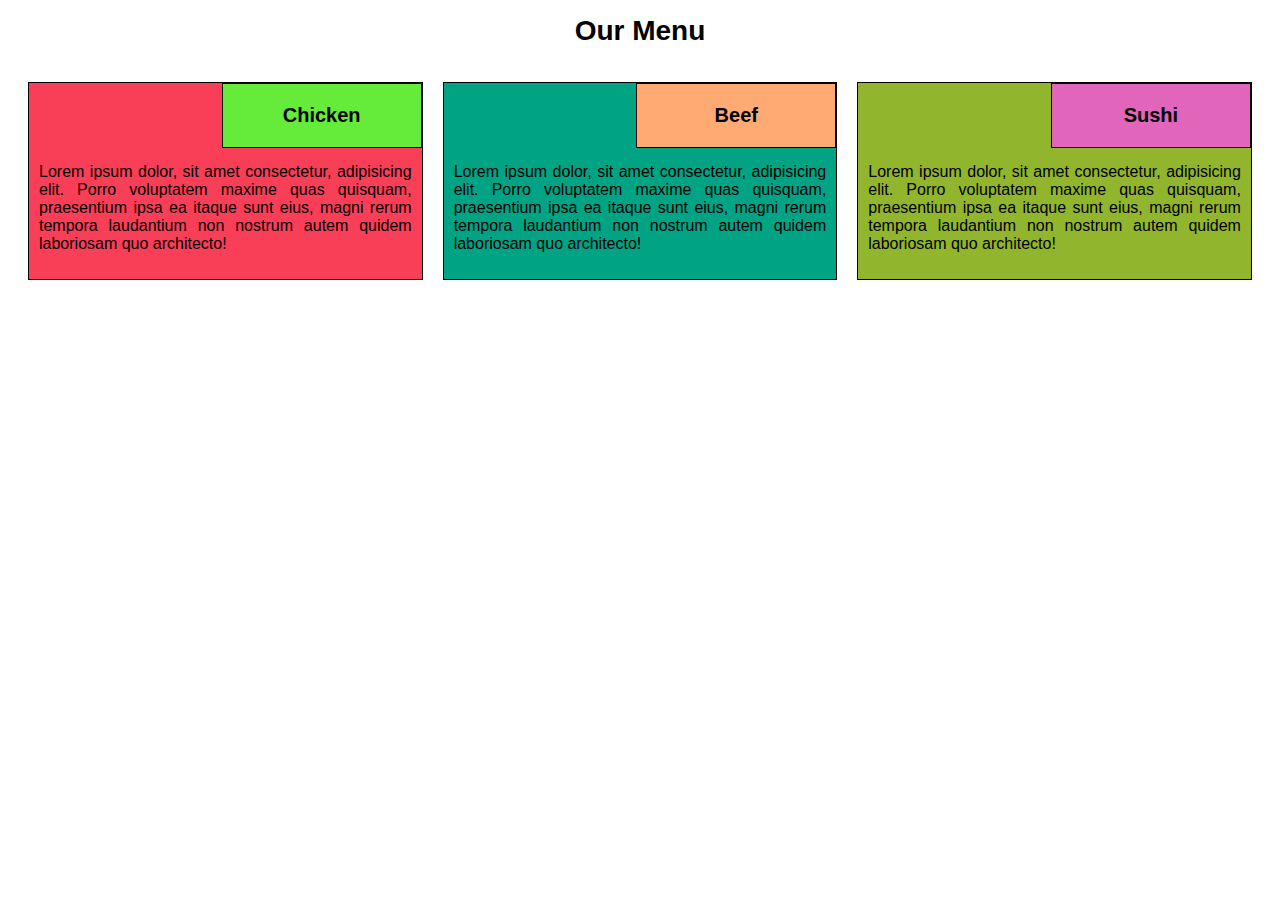
<file: module2-solution/index.html>
<!DOCTYPE html>
<html>
<head>
	<meta charset="utf-8">
	<title>Assignment Solution for Module 2</title>
	<link rel="stylesheet" type="text/css" href="css/styles.css">
</head>
<body>
<h1>Our Menu</h1>

<div class="row">
	<div class="col-lg-4 col-md-6 col-sm-12">
		<div class="item item1">
			<div class="title title1">
				<p class="titleText">Chicken</p>
			</div>
			<p class="itemtext">Lorem ipsum dolor, sit amet consectetur, adipisicing elit. Porro voluptatem maxime quas quisquam, praesentium ipsa ea itaque sunt eius, magni rerum tempora laudantium non nostrum autem quidem laboriosam quo architecto!</p>
		</div>
	</div>

	<div class="col-lg-4 col-md-6 col-sm-12">
		<div class="item item2">
			<div class="title title2">
				<p class="titleText">Beef</p>
			</div>
			<p class="itemtext">Lorem ipsum dolor, sit amet consectetur, adipisicing elit. Porro voluptatem maxime quas quisquam, praesentium ipsa ea itaque sunt eius, magni rerum tempora laudantium non nostrum autem quidem laboriosam quo architecto!</p>
		</div>
	</div>

	<div class="col-lg-4 col-md-12 col-sm-12">
		<div class="item item3">
			<div class="title title3">
				<p class="titleText">Sushi</p>
			</div>
			<p class="itemtext">Lorem ipsum dolor, sit amet consectetur, adipisicing elit. Porro voluptatem maxime quas quisquam, praesentium ipsa ea itaque sunt eius, magni rerum tempora laudantium non nostrum autem quidem laboriosam quo architecto!</p>
		</div>
	</div>
</div>


</body>
</html>
</file>
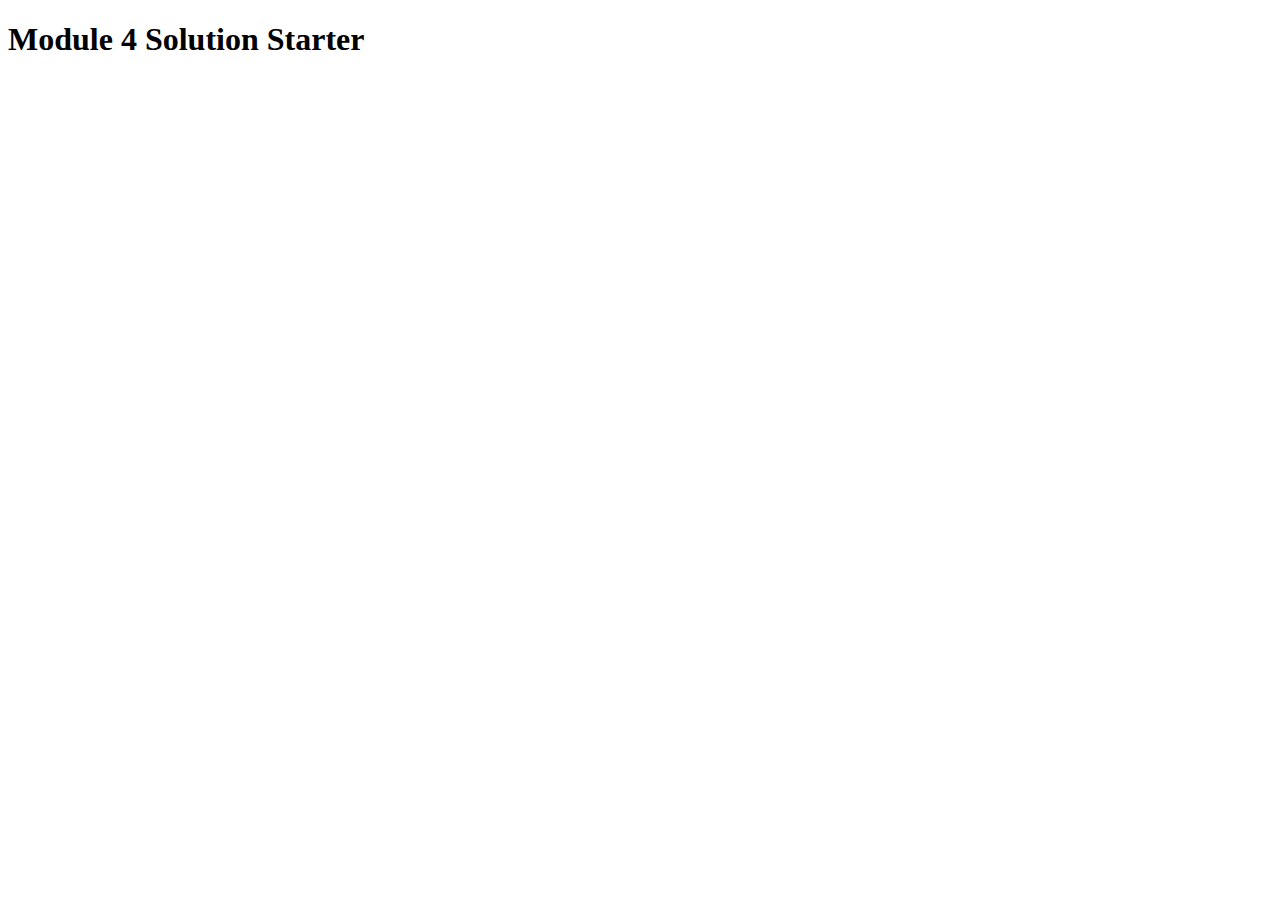
<file: module4-solution/index.html>
<!DOCTYPE html>
<html>
<head>
  <meta charset="utf-8">
  <title>Module 4 Solution Starter</title>
  <script>
    var names = []; // DO NOT REMOVE
  </script>
  <script src="SpeakHello.js"></script>
  <script src="SpeakGoodBye.js"></script>
  <script src="script.js"></script>
</head>
<body>
  <h1>Module 4 Solution Starter</h1>
</body>
</html>
</file>
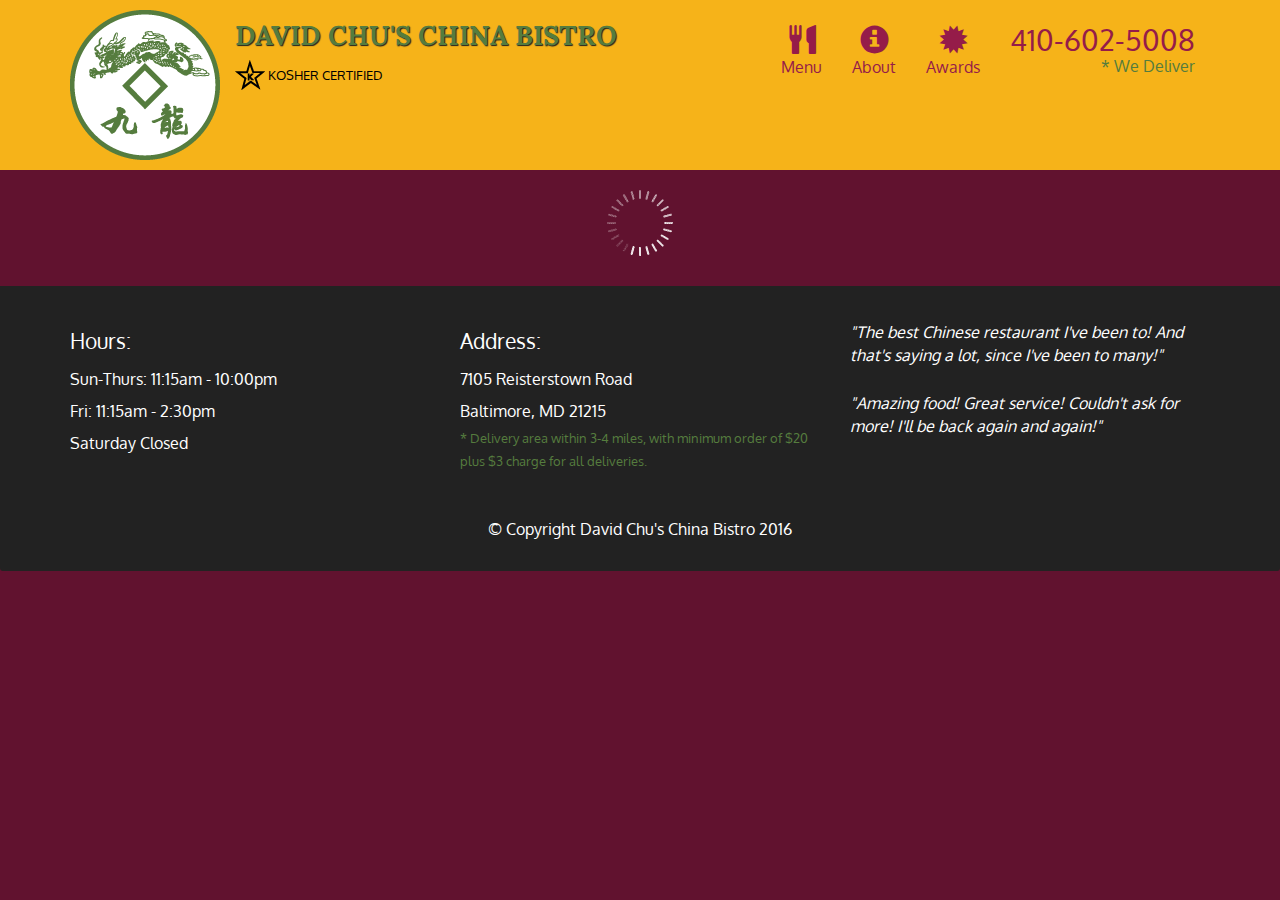
<file: module5-solution/index.html>
<!doctype html>
<html lang="en">
  <head>
    <meta charset="utf-8">
    <meta http-equiv="X-UA-Compatible" content="IE=edge">
    <meta name="viewport" content="width=device-width, initial-scale=1">
    <title>David Chu's China Bistro</title>
    <link rel="stylesheet" href="css/bootstrap.min.css">
    <link rel="stylesheet" href="css/styles.css">
    <link href='https://fonts.googleapis.com/css?family=Oxygen:400,300,700' rel='stylesheet' type='text/css'>
    <link href='https://fonts.googleapis.com/css?family=Lora' rel='stylesheet' type='text/css'>
  </head>
<body>
  <header>
    <nav id="header-nav" class="navbar navbar-default">
      <div class="container">
        <div class="navbar-header">
          <a href="index.html" class="pull-left visible-md visible-lg">
            <div id="logo-img" alt="Logo image"></div>
          </a>

          <div class="navbar-brand">
            <a href="index.html"><h1>David Chu's China Bistro</h1></a>
            <p>
              <img src="images/star-k-logo.png" alt="Kosher certification">
              <span>Kosher Certified</span>
            </p>
          </div>

          <button id="navbarToggle" type="button" class="navbar-toggle collapsed" data-toggle="collapse" data-target="#collapsable-nav" aria-expanded="false">
            <span class="sr-only">Toggle navigation</span>
            <span class="icon-bar"></span>
            <span class="icon-bar"></span>
            <span class="icon-bar"></span>
          </button>
        </div>
        
        <div id="collapsable-nav" class="collapse navbar-collapse">
           <ul id="nav-list" class="nav navbar-nav navbar-right">
            <li id="navHomeButton" class="visible-xs active">
              <a href="index.html">
                <span class="glyphicon glyphicon-home"></span> Home</a>
            </li>
            <li id="navMenuButton">
              <a href="#" onclick="$dc.loadMenuCategories();">
                <span class="glyphicon glyphicon-cutlery"></span><br class="hidden-xs"> Menu</a>
            </li>
            <li>
              <a href="#">
                <span class="glyphicon glyphicon-info-sign"></span><br class="hidden-xs"> About</a>
            </li>
            <li>
              <a href="#">
                <span class="glyphicon glyphicon-certificate"></span><br class="hidden-xs"> Awards</a>
            </li>
            <li id="phone" class="hidden-xs">
              <a href="tel:410-602-5008">
                <span>410-602-5008</span></a><div>* We Deliver</div>
            </li>
          </ul><!-- #nav-list -->
        </div><!-- .collapse .navbar-collapse -->
      </div><!-- .container -->
    </nav><!-- #header-nav -->
  </header>

  <div id="call-btn" class="visible-xs">
    <a class="btn" href="tel:410-602-5008">
    <span class="glyphicon glyphicon-earphone"></span>
    410-602-5008
    </a>
  </div>
  <div id="xs-deliver" class="text-center visible-xs">* We Deliver</div>

  <div id="main-content" class="container"></div>

  <footer class="panel-footer">
    <div class="container">
      <div class="row">
        <section id="hours" class="col-sm-4">
          <span>Hours:</span><br>
          Sun-Thurs: 11:15am - 10:00pm<br>
          Fri: 11:15am - 2:30pm<br>
          Saturday Closed
          <hr class="visible-xs">
        </section>
        <section id="address" class="col-sm-4">
          <span>Address:</span><br>
          7105 Reisterstown Road<br>
          Baltimore, MD 21215
          <p>* Delivery area within 3-4 miles, with minimum order of $20 plus $3 charge for all deliveries.</p>
          <hr class="visible-xs">
        </section>
        <section id="testimonials" class="col-sm-4">
          <p>"The best Chinese restaurant I've been to! And that's saying a lot, since I've been to many!"</p>
          <p>"Amazing food! Great service! Couldn't ask for more! I'll be back again and again!"</p>
        </section>
      </div>
      <div class="text-center">&copy; Copyright David Chu's China Bistro 2016</div>
    </div>
  </footer>

  <!-- jQuery (Bootstrap JS plugins depend on it) -->
  <script src="js/jquery-2.1.4.min.js"></script>
  <script src="js/bootstrap.min.js"></script>
  <script src="js/ajax-utils.js"></script>
  <script src="js/script.js"></script>
</body>
</html>
</file>
<file: module2-solution/css/styles.css>
* {
  box-sizing: border-box;
}
h1 {
  margin: 15px;
  text-align: center;
  font-family: Arial, Helvetica, sans-serif;
  font-size: 1.75em;
}

p {
  /*margin-right: auto;
  margin-left: auto;
  color: white;*/
  font-family: Arial, Helvetica, sans-serif;
}

.titleText {
  text-align: center;
  font-weight: bold;
  font-size: 1.25em;
}

.itemtext {
  margin-top: 70px;
  text-align: justify;
}

/* Simple Responsive Framework. */
.row {
  width: 100%;
  padding: 10px;
}

.title {
  border: 1px solid black;
  position: absolute;
  top: 0px;
  right: 0px;
  width: 200px;
  height: 65px;
}

.title1 {
  background-color: #65EC3B;
}

.title2 {
  background-color: #FFAA73;
}

.title3 {
  background-color: #E065BB;
}

.item {
  border: 1px solid black;
  position: relative;
  padding: 10px;
}

.item1 {
  background-color: #F93E58;
}

.item2 {
  background-color: #00A383;
}

.item3 {
  background-color: #91B52D;
}

/********** Large devices only **********/
@media (min-width: 992px) {
  .col-lg-1, .col-lg-2, .col-lg-3, .col-lg-4, .col-lg-5, .col-lg-6, .col-lg-7, .col-lg-8, .col-lg-9, .col-lg-10, .col-lg-11, .col-lg-12 {
    float: left;
    padding: 10px;
  }
  .col-lg-1 {
    width: 8.33%;
  }
  .col-lg-2 {
    width: 16.66%;
  }
  .col-lg-3 {
    width: 25%;
  }
  .col-lg-4 {
    width: 33.33%;
  }
  .col-lg-5 {
    width: 41.66%;
  }
  .col-lg-6 {
    width: 50%;
  }
  .col-lg-7 {
    width: 58.33%;
  }
  .col-lg-8 {
    width: 66.66%;
  }
  .col-lg-9 {
    width: 75%;
  }
  .col-lg-10 {
    width: 83.33%;
  }
  .col-lg-11 {
    width: 91.66%;
  }
  .col-lg-12 {
    width: 100%;
  }
}

/********** Medium devices only **********/
@media (min-width: 768px) and (max-width: 991px) {
  .col-md-1, .col-md-2, .col-md-3, .col-md-4, .col-md-5, .col-md-6, .col-md-7, .col-md-8, .col-md-9, .col-md-10, .col-md-11, .col-md-12 {
    float: left;
    padding: 10px;
  }
  .col-md-1 {
    width: 8.33%;
  }
  .col-md-2 {
    width: 16.66%;
  }
  .col-md-3 {
    width: 25%;
  }
  .col-md-4 {
    width: 33.33%;
  }
  .col-md-5 {
    width: 41.66%;
  }
  .col-md-6 {
    width: 50%;
  }
  .col-md-7 {
    width: 58.33%;
  }
  .col-md-8 {
    width: 66.66%;
  }
  .col-md-9 {
    width: 75%;
  }
  .col-md-10 {
    width: 83.33%;
  }
  .col-md-11 {
    width: 91.66%;
  }
  .col-md-12 {
    width: 100%;
  }
}

/********** Small devices only **********/
@media (max-width: 767px) {
  .col-sm-1, .col-sm-2, .col-sm-3, .col-sm-4, .col-sm-5, .col-sm-6, .col-sm-7, .col-sm-8, .col-sm-9, .col-sm-10, .col-sm-11, .col-sm-12 {
    float: left;
    padding: 10px;
  }
  .col-sm-1 {
    width: 8.33%;
  }
  .col-sm-2 {
    width: 16.66%;
  }
  .col-sm-3 {
    width: 25%;
  }
  .col-sm-4 {
    width: 33.33%;
  }
  .col-sm-5 {
    width: 41.66%;
  }
  .col-sm-6 {
    width: 50%;
  }
  .col-sm-7 {
    width: 58.33%;
  }
  .col-sm-8 {
    width: 66.66%;
  }
  .col-sm-9 {
    width: 75%;
  }
  .col-sm-10 {
    width: 83.33%;
  }
  .col-sm-11 {
    width: 91.66%;
  }
  .col-sm-12 {
    width: 100%;
  }
}
</file>
<file: module5-solution/css/styles.css>
body {
  font-size: 16px;
  color: #fff;
  background-color: #61122f;
  font-family: 'Oxygen', sans-serif;
}

/** HEADER **/
#header-nav {
  background-color: #f6b319;
  border-radius: 0;
  border: 0;
}

#logo-img {
  background: url('../images/restaurant-logo_large.png') no-repeat;
  width: 150px;
  height: 150px;
  margin: 10px 15px 10px 0;
}

.navbar-brand {
  padding-top: 25px;
}
.navbar-brand h1 { /* Restaurant name */
  font-family: 'Lora', serif;
  color: #557c3e;
  font-size: 1.5em;
  text-transform: uppercase;
  font-weight: bold;
  text-shadow: 1px 1px 1px #222;
  margin-top: 0;
  margin-bottom: 0;
  line-height: .75;
}
.navbar-brand a:hover, .navbar-brand a:focus {
  text-decoration: none;
}
.navbar-brand p { /* Kosher cert */
  color: #000;
  text-transform: uppercase;
  font-size: .7em;
  margin-top: 15px;
}
.navbar-brand p span { /* Star-K */
  vertical-align: middle;
}

#nav-list {
  margin-top: 10px;
}
#nav-list a {
  color: #951C49;
  text-align: center;
}
#nav-list a:hover {
  background: #E7E7E7;
}
#nav-list a span {
  font-size: 1.8em;
}

#phone {
  margin-top: 5px;
}
#phone a { /* Phone number */
  text-align: right;
  padding-bottom: 0;
}
#phone div { /* We Deliver */
  color: #557c3e;
  text-align: right;
  padding-right: 15px;
}

.navbar-header button.navbar-toggle, .navbar-header .icon-bar {
  border: 1px solid #61122f;
}
.navbar-header button.navbar-toggle {
  clear: both;
  margin-top: -30px;
}
/* END HEADER */

/* FOOTER */
.panel-footer {
  margin-top: 30px;
  padding-top: 35px;
  padding-bottom: 30px;
  background-color: #222;
  border-top: 0;
}
.panel-footer div.row {
  margin-bottom: 35px;
}
#hours, #address {
  line-height: 2;
}
#hours > span, #address > span {
  font-size: 1.3em;
}
#address p {
  color: #557c3e;
  font-size: .8em;
  line-height: 1.8;
}
#testimonials {
  font-style: italic;
}
#testimonials p:nth-child(2) {
  margin-top: 25px;
}
/* END FOOTER */



/* HOME PAGE */
.container .jumbotron {
  box-shadow: 0 0 50px #3F0C1F;
  border: 2px solid #3F0C1F;
}

#menu-tile, #specials-tile, #map-tile {
  height: 250px;
  width: 100%;
  margin-bottom: 15px;
  position: relative;
  border: 2px solid #3F0C1F;
  overflow: hidden;
}
#menu-tile:hover, #specials-tile:hover, #map-tile:hover {
  box-shadow: 0 1px 5px 1px #cccccc;
}
#menu-tile {
  background: url('../images/menu-tile.jpg') no-repeat;
  background-position: center;
}
#specials-tile {
  background: url('../images/specials-tile.jpg') no-repeat;
  background-position: center;
}
#menu-tile span, #specials-tile span, #map-tile span {
  position: absolute;
  bottom: 0;
  right: 0;
  width: 100%;
  text-align: center;
  font-size: 1.6em;
  text-transform: uppercase;
  background-color: #000;
  color: #fff;
  opacity: .8;
}
/* END HOME PAGE */

/* MENU CATEGORIES PAGE */
.category-tile { 
  position: relative;
  border: 2px solid #3F0C1F;
  overflow: hidden;
  width: 200px;
  height: 200px;
  margin: 0 auto 15px;
}
.category-tile span {
  position: absolute;
  bottom: 0;
  right: 0;
  width: 100%;
  text-align: center;
  font-size: 1.2em;
  text-transform: uppercase;
  background-color: #000;
  color: #fff;
  opacity: .8;
}
.category-tile:hover {
  box-shadow: 0 1px 5px 1px #cccccc;
}

#menu-categories-title + div {
  margin-bottom: 50px;
}
/* END MENU CATEGORIES PAGE */

/* SINGLE CATEGORY PAGE */
.menu-item-tile {
  margin-bottom: 25px;
}
.menu-item-tile hr {
  width: 80%;
}
.menu-item-tile .menu-item-price {
  font-size: 1.1em;
  text-align: right;
  margin-top: -15px;
  margin-right: -15px;
}
.menu-item-tile .menu-item-price span {
  font-size: .6em;
}
.menu-item-photo {
  position: relative;
  border: 2px solid #3F0C1F; 
  overflow: hidden;
  padding: 0;
  margin-right: -15px;
  margin-left: auto;
  margin-bottom: 20px;
  max-width: 250px;
}
.menu-item-photo div {
  position: absolute;
  bottom: 0;
  right: 0;
  width: 80px;
  background-color: #557c3e;
  text-align: center;
}
.menu-item-description {
  padding-right: 30px;
}
h3.menu-item-title {
  margin: 0 0 10px;
}
.menu-item-details {
  font-size: .9em;
  font-style: italic;
}
/* END SINGLE CATEGORY PAGE */


/********** Large devices only **********/
@media (min-width: 1200px) {
  .container .jumbotron {
    background: url('../images/jumbotron_1200.jpg') no-repeat;
    height: 675px;
  }
}

/********** Medium devices only **********/
@media (min-width: 992px) and (max-width: 1199px) {
  /* Header */
  #logo-img {
    background: url('../images/restaurant-logo_medium.png') no-repeat;
    width: 100px;
    height: 100px;
    margin: 5px 5px 5px 0;
  }
  /* End Header */

  /* Home Page */
  .container .jumbotron {
    background: url('../images/jumbotron_992.jpg') no-repeat;
    height: 558px;
  }
  /* End Home Page */
}

/********** Small devices only **********/
@media (min-width: 768px) and (max-width: 991px) {
  /* Home Page */
  .container .jumbotron {
    background: url('../images/jumbotron_768.jpg') no-repeat;
    height: 432px;
  }
  /* End Home Page */
}

/********** Extra small devices only **********/
@media (max-width: 767px) {
  /* Header */
  .navbar-brand {
    padding-top: 10px;
    height: 80px;
  }
  .navbar-brand h1 { /* Restaurant name */
    padding-top: 10px;
    font-size: 5vw; /* 1vw = 1% of viewport width */
  }
  .navbar-brand p { /* Kosher cert */
    font-size: .6em;
    margin-top: 12px;
  }
  .navbar-brand p img { /* Star-K */
    height: 20px;
  }

  #collapsable-nav a { /* Collapsed nav menu text */
    font-size: 1.2em;
  }
  #collapsable-nav a span { /* Collapsed nav menu glyph */
    font-size: 1em;
    margin-right: 5px;
  }

  #call-btn > a {
    font-size: 1.5em;
    display: block;
    margin: 0 20px;
    padding: 10px;
    border: 2px solid #fff;
    background-color: #f6b319;
    color: #951c49;
  }
  #xs-deliver {
    margin-top: 5px;
    font-size: .7em;
    letter-spacing: .1em;
    text-transform: uppercase;
  }
  /* End Header */

  /* Footer */
  .panel-footer section {
    margin-bottom: 30px;
    text-align: center;
  }
  .panel-footer section:nth-child(3) {
    margin-bottom: 0; /* margin already exists on the whole row */
  }
  .panel-footer section hr {
    width: 50%;
  }
  /* End Footer */

  /* Home Page */
  .container .jumbotron {
    margin-top: 30px;
    padding: 0;
  }
  #menu-tile, #specials-tile {
    width: 360px;
    margin: 0 auto 15px;
  }

  .menu-item-photo {
    margin-right: auto;
  }
  .menu-item-tile .menu-item-price {
    text-align: center;
  }
  .menu-item-description {
    text-align: center;;
  }
}


/********** Super extra small devices Only :-) (e.g., iPhone 4) **********/
@media (max-width: 479px) {
  /* Header */
  .navbar-brand h1 { /* Restaurant name */
    padding-top: 5px;
    font-size: 6vw;
  }
  /* End Header */
  
  /* Home page */
  #menu-tile, #specials-tile {
    width: 280px;
    margin: 0 auto 15px;
  }

  .col-xxs-12 {
    position: relative;
    min-height: 1px;
    padding-right: 15px;
    padding-left: 15px;
    float: left;
    width: 100%;
  }
}
</file>
